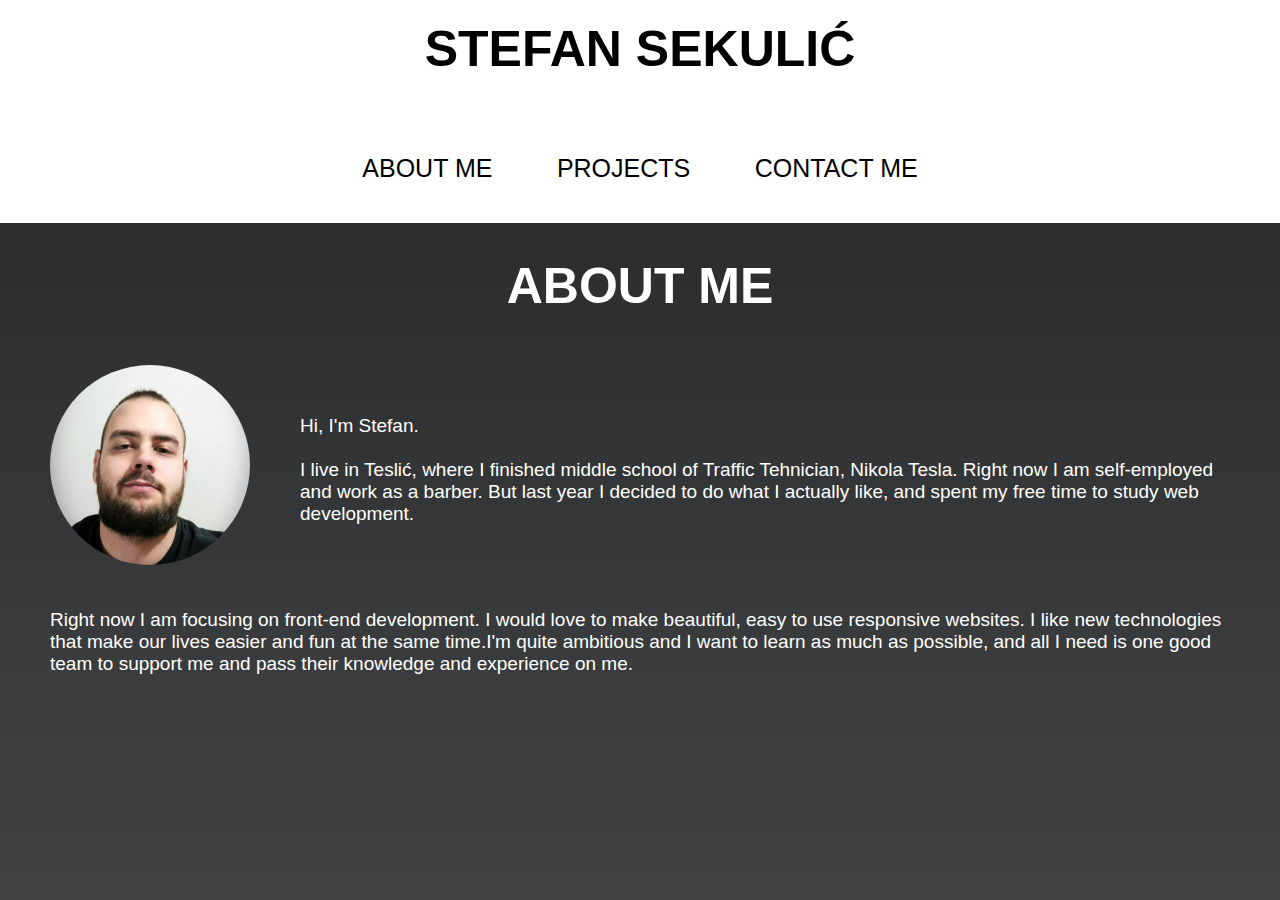
<file: index.html>
<!doctype html>
<html lang="en">
<head>
    <meta charset="UTF-8">
    <meta name="viewport"
          content="width=device-width, user-scalable=no, initial-scale=1.0, maximum-scale=1.0, minimum-scale=1.0">
    <meta http-equiv="X-UA-Compatible" content="ie=edge">
    <title>Stefan Sekulić | About Me</title>

    <link rel="stylesheet" type="text/css" href="style.css">
    <link rel="stylesheet" type="text/css" href="media-query.css">
    <link rel="stylesheet" href="https://cdnjs.cloudflare.com/ajax/libs/animate.css/4.1.1/animate.min.css"/>
</head>
<body>

<div class="header">
    <h1 class="main-header">STEFAN SEKULIĆ</h1>
    <nav class="navbar">
        <ul class="list">
            <li class="list-item"><a class="list-item_1" href="index.html">ABOUT ME</a></li>
            <li class="list-item"><a class="list-item_2" href="projects.html">PROJECTS</a></li>
            <li class="list-item"><a class="list-item_3" href="contact.html">CONTACT ME</a></li>
        </ul>
    </nav>
</div>

<div class="header-1">
    <h1 class="main-header-1">ABOUT ME</h1>
</div>
<div class="flex-container animate__animated animate__fadeIn">
    <img class="image" src="images/profile_pic.jpg" alt="profile_picture">
    <div class="flex-paragraph"><p class="index-paragraph">
        Hi, I'm Stefan.<br><br>I live in Teslić, where I finished middle school of Traffic Tehnician, Nikola Tesla.
        Right now I am self-employed and work as a barber. But last year I decided to do what I actually like, and spent my
        free time to study web development.</p>
    </div>
</div>
<p class="index-paragraph_2 animate__animated animate__fadeIn">Right now I am focusing on front-end development.
    I would love to make beautiful, easy to use responsive websites. I like new technologies that make our lives easier
    and fun at the same time.I'm quite ambitious and I want to learn as much as possible, and all I need is one
    good team to support me and pass their knowledge and experience on me.
</p>


</body>
</html>
</file>
<file: style.css>
html {
    height: 100%;
}
body {
    margin: 0;
    font-family: Calibri, sans-serif;
    height: 100%;
    background-repeat: no-repeat;
    background-attachment: fixed;
    background: linear-gradient(to bottom, #232526, #414345);
}
.header {
    background-color: white;
    text-align: center;
}
.header-1 {
    text-align: center;
}
.main-header {
    margin: 0;
    padding: 20px;
    font-weight: bold;
    font-size: 50px;
    color: black;
}
.main-header-1 {
    font-size: 50px;
    color: white;
}
.list {
    background-color: white;
    padding: 40px;
    text-align: center;
}
.list-item {
    display: inline;
    text-decoration: none;
    list-style: none;
    padding: 30px;
    color: white;
}
.list-item:hover {
    cursor: pointer;
}
.list-item_1, .list-item_2, .list-item_3 {
    font-size: 25px;
    color: black;
    text-decoration: none;
    transition: border-bottom .3s;
}
.list-item_1:hover, .list-item_2:hover, .list-item_3:hover {
    transition: .7s;
    color: forestgreen;
    border-bottom: 3px solid forestgreen;
}
/*CSS for index page*/

.flex-container {
    display: flex;
    margin-top: 50px;
}
.image {
    margin: 0 50px 25px 50px;
    height: 200px;
    width: 200px;
    border-radius: 50%;
}
.index-paragraph {
    font-size: 19px;
    color: white;
    margin-top: 50px;
    margin-right: 50px;
}
.index-paragraph_2 {
    font-size: 19px;
    color: white;
    margin-left: 50px;
    margin-right: 50px;
}

/*CSS for projects page*/

.main-header-projects {
    color: white;
    text-align: center;
    align-items: center;
    margin-left: 375px;
}
.projects-info {
    margin-top: 50px;
    text-align: center;
}
.projects-info-item:link,
.projects-info-item:visited {
    text-decoration: none;
    font-size: 26px;
    color: white;
}
.projects-info-item:active,
.projects-info-item:hover {
    font-size: 26px;
    color: forestgreen;
    transition: .3s;
}


/*CSS for contact page*/

 .contact {
    text-align: center;
    margin-top: 50px;
    margin-left: 10px;
    margin-right: 10px;
}
.contact-paragraph {
    font-size: 19px;
    text-align: center;
    color: white;
    margin: 0;
}
.logos {
    display: flex;
    justify-content: center;
    padding: 0;
}
.sm-logo {
    font-size: 100px;
    color: black;
}
.sm-logo:active,
.sm-logo:hover {
    transition: .3s;
    color: forestgreen;
    cursor: pointer;
}

.img_list {
    list-style-type: none;
}
</file>
<file: media-query.css>
/*Big tablets or smaller laptop screens*/

@media only screen and (max-width:1200px) {

}

/*Smaller tablets to larger tablets*/

@media only screen and (max-width:1023px) {

}


/*Larger phones to smaller tablets*/

@media only screen and (max-width:767px) {
    .main-header {
        font-size: 30px;
    }
    .main-header-1 {
        font-size: 30px;
    }
    .list-item_1, .list-item_2, .list-item_3 {
        font-size: 14px;
    }

    .image {
        margin: 25px 25px 0 25px;
        width: 100px;
        height: 100px;
    }

    .index-paragraph {
        font-size: 14px;
        margin: 15px 25px 15px 0;
    }
    .index-paragraph_2 {
        font-size: 14px;
        margin-right: 25px;
        margin-left: 25px;
    }

    .projects-info-item:link,
    .projects-info-item:visited {
        font-size: 20px;
    }
    .projects-info-item:active,
    .projects-info-item:hover {
        font-size: 20px;
    }

    .contact-paragraph {
        font-size: 14px;
    }

    .sm-logo {
        margin-top: 20px;
        font-size: 70px;
    }
}

/*Smaller to larger mobile phones*/

@media only screen and (max-width:480px) {
    .main-header {
        font-size: 26px;
    }
    .main-header-1 {
        font-size: 26px;
    }
    .list-item {
        padding: 10px;
    }

    .list-item_1, .list-item_2, .list-item_3 {
        font-size: 12px;
    }

    .image {
        margin: 25px 25px 0 25px;
        width: 100px;
        height: 100px;
    }

    .index-paragraph {
        font-size: 12px;
        margin: 15px 25px 15px 0;
    }
    .index-paragraph_2 {
        font-size: 12px;
        margin-right: 25px;
        margin-left: 25px;
    }

    .projects-info-item:link,
    .projects-info-item:visited {
        font-size: 16px;
    }
    .projects-info-item:active,
    .projects-info-item:hover {
        font-size: 16px;
    }

    .contact-paragraph {
        font-size: 12px;
    }

    .sm-logo {
        margin-top: 20px;
        font-size: 60px;
    }
}
</file>
